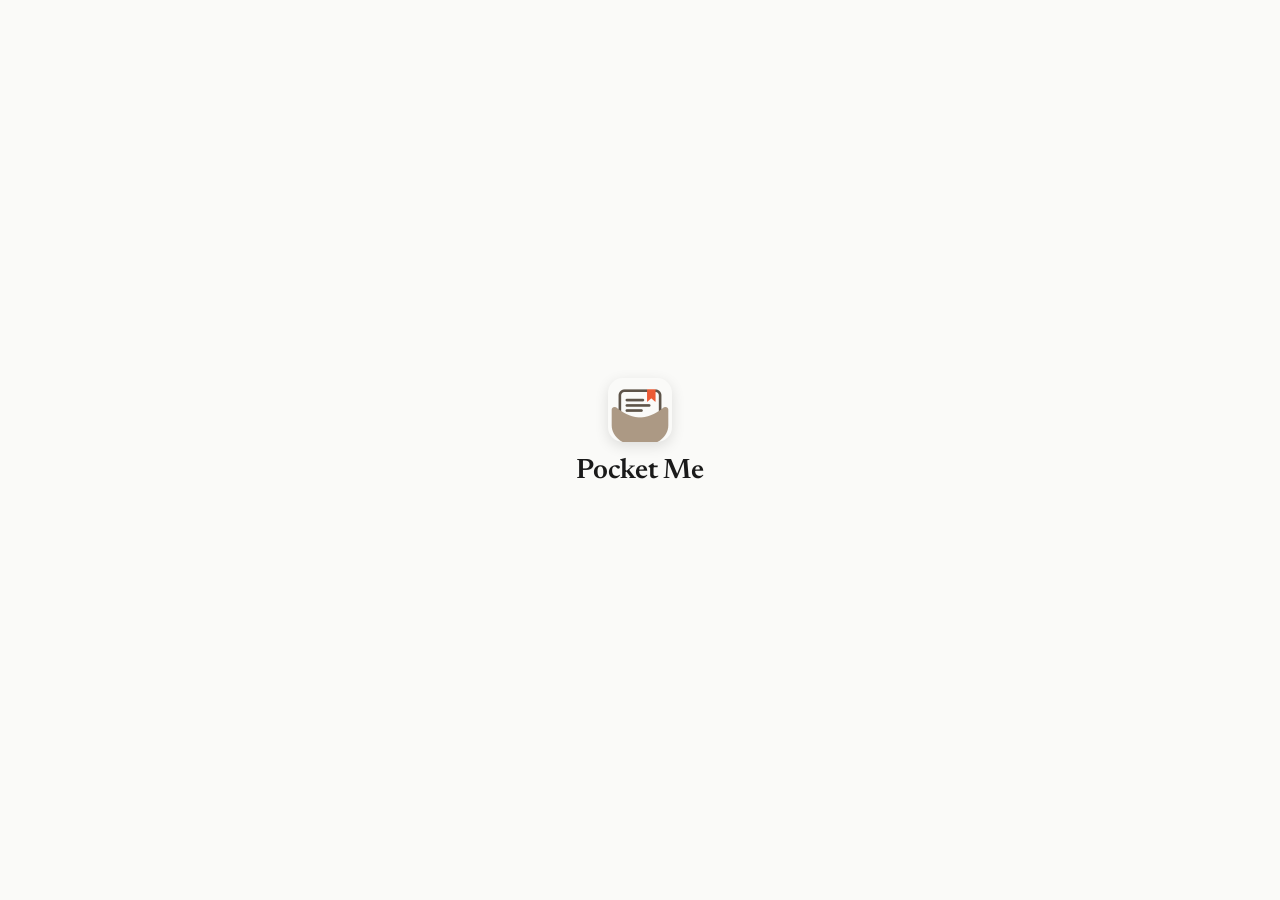
<file: Web/index.html>
<!doctype html>
<html lang="en">
<head>
<meta charset="utf-8">
<meta name="viewport" content="width=device-width, initial-scale=1">
<title>Pocket Me</title>
<link rel="icon" href="icon.png">
<script>document.documentElement.className = new URLSearchParams(location.search).has("url") ? "save" : "app";</script>
<link rel="stylesheet" href="save.css?v=30">
<link rel="stylesheet" href="app.css?v=30">
</head>
<body>
<main id="card" class="saving" role="status" aria-live="polite">
  <span id="mark"></span>
  <h1 id="name">Pocket Me</h1>
  <span id="label">Saving…</span>
  <small id="detail"></small>
  <div id="sign-in-wrap" hidden><span id="sign-in-face">Sign in with Apple</span><div id="sign-in"></div></div>
  <div id="sign-out" hidden></div>
</main>
<div id="app">
  <section id="gate" class="view">
    <span class="mark"></span>
    <h1>Pocket Me</h1>
    <span id="gate-status" class="status" role="status"></span>
    <div id="gate-signin" class="signin" hidden><span class="face">Sign in with Apple</span><div id="sign-in-app"></div></div>
    <div id="sign-out-app"></div>
  </section>
  <section id="library" class="view" hidden>
    <header class="head">
      <button id="add" class="add" aria-label="Save a link"></button>
      <h1>Pocket Me</h1>
      <button id="search-toggle" class="icon-btn" aria-label="Search" aria-expanded="false"></button>
      <button id="layout" class="icon-btn"></button>
    </header>
    <div id="search-form" role="search" hidden><input id="search" type="search" autocomplete="off" autocapitalize="off" spellcheck="false" placeholder="Search" aria-label="Search"></div>
    <form id="save-form" hidden><input id="save-url" type="text" inputmode="url" autocomplete="off" autocapitalize="off" spellcheck="false" placeholder="Paste a link" aria-label="Link"><button type="submit">Save</button></form>
    <nav class="tabs" role="tablist">
      <button class="tab" role="tab" data-tab="reading">Reading</button>
      <button class="tab" role="tab" data-tab="favorites">Favorites</button>
      <button class="tab" role="tab" data-tab="archive">Archive</button>
    </nav>
    <ul id="rows" class="rows"></ul>
  </section>
  <section id="reader" class="view" hidden>
    <div class="bar">
      <button id="back" class="icon-btn" aria-label="Back"></button>
      <span class="space"></span>
      <button id="bar-share" class="icon-btn" aria-label="Copy link"></button>
      <button id="bar-open" class="icon-btn" aria-label="Open in browser (O)"></button>
      <button id="bar-theater" class="icon-btn" aria-label="Theater mode (T)" hidden></button>
      <button id="bar-fav" class="icon-btn" aria-label="Favorite" aria-pressed="false"></button>
      <button id="bar-archive" class="icon-btn" aria-label="Archive"></button>
      <button id="bar-delete" class="icon-btn" aria-label="Delete"></button>
      <button id="aa" class="icon-btn" aria-label="Reading settings"></button>
      <div class="progress" id="progress"></div>
    </div>
    <div id="prefs" class="prefs" hidden>
      <div class="seg">
        <button class="t-auto" data-pref="theme" data-value="auto">Auto</button>
        <button class="t-light" data-pref="theme" data-value="light">Light</button>
        <button class="t-sepia" data-pref="theme" data-value="sepia">Sepia</button>
        <button class="t-dark" data-pref="theme" data-value="dark">Dark</button>
      </div>
      <div class="seg">
        <button data-pref="font" data-value="serif" style="font-family:Newsreader,Georgia,serif">Serif</button>
        <button data-pref="font" data-value="sans">Sans</button>
      </div>
      <div class="seg">
        <button data-pref="size" data-value="-1" aria-label="Smaller" style="font-size:13px">A</button>
        <button data-pref="size" data-value="1" aria-label="Larger" style="font-size:20px">A</button>
      </div>
    </div>
    <article id="page" class="page"></article>
  </section>
  <div id="toast" role="status" aria-live="polite"></div>
</div>
<script src="https://cdn.apple-cloudkit.com/ck/2/cloudkit.js"></script>
<script src="config.js?v=30"></script>
<script src="save.js?v=30"></script>
<script src="app.js?v=30"></script>
</body>
</html>
</file>
<file: Web/save.css>
@font-face { font-family: Inter; src: url(Inter.woff2) format("woff2"); font-weight: 100 900; font-display: swap; }
:root { --paper:#FAFAF8; --ink:#2B2723; --accent:#E2562B; --sage:#6F9A7B; --muted:#8A8178; }
@media (prefers-color-scheme: dark) { :root { --paper:#1E1B18; --ink:#F2EDE6; --muted:#A39A90; } }
* { box-sizing: border-box; }
body { margin:0; min-height:100vh; display:grid; place-items:center; background:var(--paper); color:var(--ink);
  font:500 17px/1.3 Inter, -apple-system, "Segoe UI", system-ui, sans-serif; }
#card { display:flex; flex-direction:column; align-items:center; gap:16px; padding:24px 16px; text-align:center; }
#mark { width:64px; height:64px; border-radius:15px; background:url(icon.png) center/cover; display:grid; place-items:center; color:#fff; font-size:26px; font-weight:700; box-shadow:0 4px 14px rgba(0,0,0,.12); }
.saved #mark::after, .failed #mark::after { position:absolute; }
#mark { position:relative; }
.saved #mark::after { content:"✓"; right:-10px; bottom:-10px; width:26px; height:26px; border-radius:50%; background:var(--sage); font-size:15px; line-height:26px; text-align:center; }
.failed #mark::after { content:"!"; right:-10px; bottom:-10px; width:26px; height:26px; border-radius:50%; background:var(--accent); font-size:15px; line-height:26px; text-align:center; }
.saving #mark { animation: pulse 1.2s ease-in-out infinite; }
@keyframes pulse { 50% { opacity:.45; } }
@media (prefers-reduced-motion: reduce) { .saving #mark { animation:none; } }
#detail { color:var(--muted); font-size:13px; max-width:320px; word-break:break-word; }
#name { margin:0; font:600 28px/1.1 "Newsreader", Georgia, "Times New Roman", serif; letter-spacing:-.01em; }
#card { gap:12px; }
#label { margin-top:8px; }
#sign-in-wrap { position:relative; width:240px; height:48px; margin-top:8px; }
#sign-in-wrap[hidden] { display:none; }
#sign-in-face { position:absolute; inset:0; display:grid; place-items:center; border-radius:12px; background:#000; color:#fff; font-weight:600; font-size:17px; pointer-events:none; }
/* Apple's own button sits invisibly on top so the click is a genuine one. */
#sign-in { position:absolute; inset:0; opacity:0; overflow:hidden; cursor:pointer; }
#sign-in > * { width:100% !important; height:100% !important; margin:0 !important; display:block !important; }
#sign-out { display:none; }
/* CloudKit positions the button's label from the left edge; inherited centering would push it off. */
#sign-in .apple-auth-button { text-align:left; }
.embed { min-height:0; display:block; }
.embed #card { padding:14px 12px; gap:8px; }
.embed #mark { width:44px; height:44px; border-radius:11px; }
.embed #name { font-size:20px; }
.embed #label { margin-top:0; font-size:15px; }
</file>
<file: Web/app.css>
@font-face { font-family: Inter; src: url(Inter.woff2) format("woff2"); font-weight: 100 900; font-display: swap; }
@font-face { font-family: Newsreader; src: url(Newsreader.ttf); font-weight: 200 800; font-display: swap; }
html.save #app { display: none; }
html.app #card { display: none; }
html.app body { display: block; min-height: 100vh; font: 400 15px/1.4 Inter, -apple-system, "Segoe UI", system-ui, sans-serif; }
html.app { --surface:#fff; --chip:#EEEEEA; --hair:#ECECE7; --icon:#7A6E64; --accent:#C7461C; --archive:#4A855D; --favorite:#B57A2C; --ink:#1A1A1A; --paper:#FAFAF8; --muted:#6B6B66; --success:#3D7A4F; --on-accent:#fff; }
@media (prefers-color-scheme: dark) { html.app { --surface:#1E1E1C; --chip:#2A2A28; --hair:rgba(255,255,255,.08); --icon:#AEA296; --accent:#E2562B; --on-accent:#1A1A1A; --archive:#3E724F; --favorite:#9C682C; --ink:#EDEDE8; --paper:#141414; --muted:#9C9C95; } }
#app { width: 100%; --serif: Newsreader, Georgia, "Times New Roman", serif; }
:where(#app) button { font: inherit; color: inherit; background: none; border: 0; padding: 0; cursor: pointer; }
#app button:focus-visible, #app a:focus-visible, #app input:focus-visible { outline: 2px solid var(--accent); outline-offset: 3px; }
#app [hidden] { display: none !important; }

/* Sign in */
#gate { min-height: 100vh; display: grid; place-content: center; justify-items: center; gap: 14px; padding: 24px; text-align: center; }
#gate .mark { width: 64px; height: 64px; border-radius: 15px; background: url(icon.png) center/cover; box-shadow: 0 4px 14px rgba(0,0,0,.12); }
#gate h1 { margin: 0; font: 600 28px/1.1 var(--serif); letter-spacing: -.01em; }
#gate .status { color: var(--muted); min-height: 1.4em; max-width: 320px; }
#gate .signin { position: relative; width: 240px; height: 48px; margin-top: 8px; }
#gate .signin[hidden] { display: none; }
#gate .face { position: absolute; inset: 0; display: grid; place-items: center; border-radius: 12px; background: #000; color: #fff; font-weight: 600; font-size: 17px; pointer-events: none; }
html.app #sign-in-app { position: absolute; inset: 0; opacity: 0; overflow: hidden; cursor: pointer; }
html.app #sign-in-app > * { width: 100% !important; height: 100% !important; margin: 0 !important; display: block !important; }
html.app #sign-in-app .apple-auth-button { text-align: left; }
#sign-out-app { display: none; }

/* Library */
#library { max-width: 880px; margin: 0 auto; padding: 28px 20px 64px; }
.head { display: flex; align-items: center; gap: 12px; margin-bottom: 18px; }
.head h1 { margin: 0; font: 600 34px/1.1 var(--serif); letter-spacing: -.02em; color: var(--ink); flex: 1; }
.icon-btn { width: 36px; height: 36px; border-radius: 18px; display: grid; place-items: center; color: var(--icon); }
.icon-btn:hover { background: var(--chip); }
.icon-btn svg { width: 20px; height: 20px; fill: none; stroke: currentColor; stroke-width: 1.8; stroke-linecap: round; stroke-linejoin: round; }
.add { width: 36px; height: 36px; border-radius: 18px; background: var(--accent); color: var(--on-accent); display: grid; place-items: center; order: -1; }
.add svg { width: 18px; height: 18px; fill: none; stroke: currentColor; stroke-width: 2.2; stroke-linecap: round; }
.add:hover { filter: brightness(1.08); }
.tabs { display: flex; gap: 8px; margin-bottom: 14px; }
.tab { height: 34px; padding: 0 15px; border-radius: 17px; background: var(--chip); color: var(--muted); font-weight: 600; font-size: 14px; }
.tab[aria-selected=true] { background: var(--ink); color: var(--paper); }
#save-form { display: flex; gap: 8px; margin: 0 0 12px; }
#save-form[hidden] { display: none; }
#save-form input { flex: 1; min-width: 0; height: 42px; border-radius: 21px; border: 1px solid var(--hair); background: var(--surface); color: var(--ink); padding: 0 16px; font: inherit; }
#save-form button { height: 42px; padding: 0 18px; border-radius: 21px; background: var(--accent); color: var(--on-accent); font-weight: 600; }

#search-form { margin: 0 0 12px; }
#search { width: 100%; box-sizing: border-box; height: 42px; border-radius: 21px; border: 1px solid var(--hair); background: var(--surface); color: var(--ink); padding: 0 16px; font: inherit; -webkit-appearance: none; appearance: none; }
#search::placeholder { color: var(--muted); }
.empty.results { font: 600 18px/1.3 var(--serif); }
.rows { list-style: none; margin: 0; padding: 0; }
.row { position: relative; display: flex; align-items: center; gap: 14px; padding: 12px 0; border-bottom: 1px solid var(--hair); cursor: pointer; }
.row .thumb { width: 76px; height: 76px; flex-shrink: 0; border-radius: 12px; overflow: hidden; background: var(--chip); }
.thumb img { width: 100%; height: 100%; object-fit: cover; display: block; }
.cover { width: 100%; height: 100%; padding: 9px 10px; font: 600 32px/1 var(--serif); }
.cover0{background:#1F3A5F;color:#FAFAF8}.cover1{background:#EDE4CF;color:#1A1A1A}.cover2{background:#E9D6BF;color:#1A1A1A}.cover3{background:#D6E4E1;color:#1A1A1A}
.cover4{background:#E6DEEA;color:#1A1A1A}.cover5{background:#3B4A3F;color:#FAFAF8}.cover6{background:#5A3A2E;color:#FAFAF8}.cover7{background:#DCE3EC;color:#1A1A1A}
.info { min-width: 0; flex: 1; display: flex; flex-direction: column; gap: 4px; }
.title { font: 600 17px/1.25 var(--serif); color: var(--ink); display: -webkit-box; -webkit-line-clamp: 2; -webkit-box-orient: vertical; overflow: hidden; }
.meta { font-size: 13px; color: var(--muted); white-space: nowrap; overflow: hidden; text-overflow: ellipsis; }
.pending { display: inline-block; width: 7px; height: 7px; border-radius: 50%; background: var(--favorite); margin-right: 6px; }
.actions { display: flex; gap: 2px; opacity: 0; transition: opacity .15s; }
.row:hover .actions, .row:focus-within .actions { opacity: 1; }
@media (hover: none) { .actions { opacity: 1; } }
.actions .icon-btn[aria-pressed=true] { color: var(--favorite); }
.actions .icon-btn[aria-pressed=true] svg { fill: currentColor; }
.rows.grid { display: grid; grid-template-columns: repeat(auto-fill, minmax(230px, 1fr)); gap: 22px 18px; }
.grid .row { flex-direction: column; align-items: stretch; gap: 10px; padding: 0; border: 0; }
.grid .row .thumb { width: 100%; height: auto; aspect-ratio: 16/10; border-radius: 14px; }
.grid .cover { font-size: 44px; padding: 14px; }
.grid .actions { position: absolute; top: 8px; right: 8px; background: color-mix(in srgb, var(--surface) 88%, transparent); border-radius: 18px; backdrop-filter: blur(6px); }
.empty { text-align: center; padding: 96px 0; color: var(--muted); font: 500 22px/1.3 var(--serif); }
.sk { height: 100px; border-bottom: 1px solid var(--hair); position: relative; }
.sk::before { content: ""; position: absolute; left: 0; top: 12px; width: 76px; height: 76px; border-radius: 12px; background: var(--chip); animation: pulse 1.2s ease-in-out infinite; }
@keyframes pulse { 50% { opacity: .45; } }
@media (prefers-reduced-motion: reduce) { .sk::before { animation: none; } }

/* Reader */
#reader { --paper: #FAFAF8; --ink: #1A1A1A; --body: #262624; --muted: #6B6B66; --hair: #ECECE7; --size: 19px; --font-body: Newsreader, Georgia, serif; min-height: 100vh; background: var(--paper); color: var(--body); }
#reader[data-theme=sepia] { --paper:#F4ECDC; --ink:#2B2418; --body:#3A3022; --muted:#6E6150; --hair:#E4D9C3; }
#reader[data-theme=dark] { --paper:#141414; --ink:#EDEDE8; --body:#D6D6D0; --muted:#9C9C95; --hair:rgba(255,255,255,.08); }
#reader[data-font=sans] { --font-body: Inter, -apple-system, "Segoe UI", system-ui, sans-serif; }
@media (prefers-color-scheme: dark) { #reader[data-theme=auto] { --paper:#141414; --ink:#EDEDE8; --body:#D6D6D0; --muted:#9C9C95; --hair:rgba(255,255,255,.08); } }
.bar { position: sticky; top: 0; z-index: 5; display: flex; align-items: center; gap: 4px; padding: 10px 14px; background: color-mix(in srgb, var(--paper) 90%, transparent); backdrop-filter: blur(10px); }
.bar .space { flex: 1; }
#reader .icon-btn { color: var(--muted); }
#reader .icon-btn:hover { background: var(--hair); }
#reader .icon-btn[aria-pressed=true] { color: var(--accent); }
#reader .icon-btn[aria-pressed=true] svg { fill: currentColor; }
.progress { position: absolute; left: 0; bottom: 0; height: 2px; background: var(--accent); width: 0; }
.prefs { position: absolute; right: 14px; top: 54px; width: 260px; padding: 14px; border-radius: 16px; background: var(--paper); border: 1px solid var(--hair); box-shadow: 0 12px 32px rgba(0,0,0,.14); display: grid; gap: 14px; }
.prefs[hidden] { display: none; }
.seg { display: grid; grid-auto-flow: column; grid-auto-columns: 1fr; gap: 6px; }
.seg button { height: 38px; border-radius: 10px; border: 1px solid var(--hair); font-weight: 600; font-size: 14px; color: var(--ink); }
.seg button[aria-pressed=true] { border-color: var(--ink); box-shadow: inset 0 0 0 1px var(--ink); }
.seg .t-light { background: #FAFAF8; color: #1A1A1A; } .seg .t-sepia { background: #F4ECDC; color: #2B2418; } .seg .t-dark { background: #141414; color: #EDEDE8; }
.seg .t-auto { background: linear-gradient(90deg,#FAFAF8 50%,#141414 50%); color: #888; }
article.page { max-width: 46rem; margin: 0 auto; padding: 22px 26px 80px; }
.kicker { font: 600 12px/1.4 Inter, -apple-system, "Segoe UI", system-ui, sans-serif; letter-spacing: .4px; text-transform: uppercase; color: var(--muted); margin-bottom: 10px; }
.page h1 { font: 600 36px/1.12 Newsreader, Georgia, serif; letter-spacing: -.5px; color: var(--ink); margin: 0 0 14px; }
.lead { width: 100%; height: 256px; object-fit: cover; border-radius: 14px; margin: 0 0 20px; }
.body { font: 400 var(--size)/1.65 var(--font-body); overflow-wrap: break-word; }
.body p { margin: 0 0 1em; }
.body h2, .body h3 { font-family: Newsreader, Georgia, serif; color: var(--ink); line-height: 1.25; margin: 1.6em 0 .5em; }
.body img { max-width: 100%; max-height: 60vh; width: auto; height: auto; border-radius: 10px; }
.body figure { margin: 1.4em 0; } .body figcaption { font-size: 14px; color: var(--muted); margin-top: 6px; }
.body blockquote { margin: 1.4em 0; padding-left: 1em; border-left: 2px solid var(--hair); font-style: italic; color: var(--ink); }
.body a { color: var(--ink); text-underline-offset: 3px; text-decoration-thickness: 1px; }
.body pre, .body code { font-family: ui-monospace, Menlo, monospace; font-size: .85em; } .body pre { overflow-x: auto; background: var(--hair); padding: 12px 14px; border-radius: 10px; }
.body table { display: block; max-width: 100%; overflow-x: auto; } .body td, .body th { padding: .4em; border: 1px solid var(--hair); }
.original { display: inline-flex; margin-top: 8px; padding: 0 20px; height: 46px; align-items: center; border-radius: 23px; border: 1px solid var(--hair); color: var(--ink); text-decoration: none; font-weight: 600; }
.end { margin-top: 40px; padding-top: 26px; border-top: 1px solid var(--hair); display: grid; gap: 10px; max-width: 420px; margin-inline: auto; }
.btn { display: flex; align-items: center; justify-content: center; gap: 8px; height: 50px; border-radius: 25px; font-weight: 600; font-size: 15px; width: 100%; }
.btn svg { width: 18px; height: 18px; fill: none; stroke: currentColor; stroke-width: 1.9; stroke-linecap: round; stroke-linejoin: round; }
.btn.primary { background: var(--ink); color: var(--paper); }
.btn.outline { height: 46px; border: 1px solid var(--hair); color: var(--ink); }
.btn.outline[aria-pressed=true] svg { fill: currentColor; }
#toast { position: fixed; left: 50%; bottom: 28px; transform: translate(-50%, 20px); opacity: 0; pointer-events: none; padding: 11px 18px; border-radius: 22px; background: var(--ink); color: var(--paper); font-weight: 600; font-size: 14px; transition: opacity .2s, transform .2s; z-index: 10; }
#toast.on { opacity: 1; transform: translate(-50%, 0); }
@media (max-width: 560px) { .page h1 { font-size: 30px; } .lead { height: 200px; } article.page { padding: 18px 20px 72px; } .head h1 { font-size: 30px; } }
#toast.undo { pointer-events: auto; display: flex; gap: 14px; align-items: center; }
#toast button { font-weight: 700; color: var(--accent); }

.player { position: relative; margin: 0 0 22px; aspect-ratio: 16/9; border-radius: 14px; overflow: hidden; background: #000; }
.player iframe, .body iframe { display: block; width: 100%; height: 100%; border: 0; }
.body iframe { height: auto; aspect-ratio: 16/9; border-radius: 12px; margin: 1.2em 0; }
.body.quiet { font-size: .9em; color: var(--muted); }
.player .leave { display: none; }
.player.theater { position: fixed; inset: 0; z-index: 30; margin: 0; border-radius: 0; aspect-ratio: auto; display: grid; place-items: center; background: #000; }
.player.theater iframe { width: min(94vw, calc(88vh * 16 / 9)); height: auto; aspect-ratio: 16/9; border-radius: 12px; }
.player.theater .leave { display: grid; position: absolute; top: 18px; right: 18px; color: #EDEDE8; background: rgba(255,255,255,.12); }
.player.theater .leave:hover { background: rgba(255,255,255,.22); }
body.theater { overflow: hidden; }
body.theater .bar { visibility: hidden; }

/* A video page is the player, its title and a short muted description. */
.page.video { padding-top: 12px; }
.page.video .player { margin-bottom: 16px; }
.page.video h1 { font-size: 26px; line-height: 1.2; letter-spacing: -.2px; margin-bottom: 10px; }
.page.video .kicker { margin-bottom: 6px; }
.body.quiet { cursor: pointer; display: -webkit-box; -webkit-line-clamp: 3; -webkit-box-orient: vertical; overflow: hidden; font: 400 14px/1.5 Inter, -apple-system, "Segoe UI", system-ui, sans-serif; }
.body.quiet.open { display: block; }
.body.quiet a { color: var(--muted); }
.body.quiet img, .body.quiet figure, .body.quiet iframe, .body.quiet h2, .body.quiet h3 { display: none; }
.page.video .end { margin-top: 28px; }

/* Larger tap targets */
.icon-btn { width: 44px; height: 44px; border-radius: 22px; }
.icon-btn svg { width: 24px; height: 24px; }
.add { width: 44px; height: 44px; border-radius: 22px; }
.add svg { width: 22px; height: 22px; }
.tab { height: 40px; padding: 0 18px; border-radius: 20px; font-size: 15px; }
.bar { padding: 8px 12px; }
.actions { gap: 4px; }
.btn { height: 54px; border-radius: 27px; font-size: 16px; }
.btn.outline { height: 50px; }
.btn svg { width: 20px; height: 20px; }
#save-form input, #save-form button { height: 46px; border-radius: 23px; }
.seg button { height: 44px; font-size: 15px; }
.player.theater .leave { width: 48px; height: 48px; border-radius: 24px; }

.poster { position: absolute; inset: 0; width: 100%; height: 100%; display: grid; place-items: center; background: #1b1916; }
.poster img { position: absolute; inset: 0; width: 100%; height: 100%; object-fit: cover; }
.poster .play { position: relative; width: 68px; height: 68px; border-radius: 50%; background: rgba(0,0,0,.55); display: grid; place-items: center; transition: transform .15s, background .15s; }
.poster:hover .play { transform: scale(1.06); background: var(--accent); }
.poster .play svg { width: 28px; height: 28px; fill: #fff; margin-left: 3px; }
.player.theater .poster { position: relative; width: min(94vw, calc(88vh * 16 / 9)); height: auto; aspect-ratio: 16/9; border-radius: 12px; overflow: hidden; }
</file>
